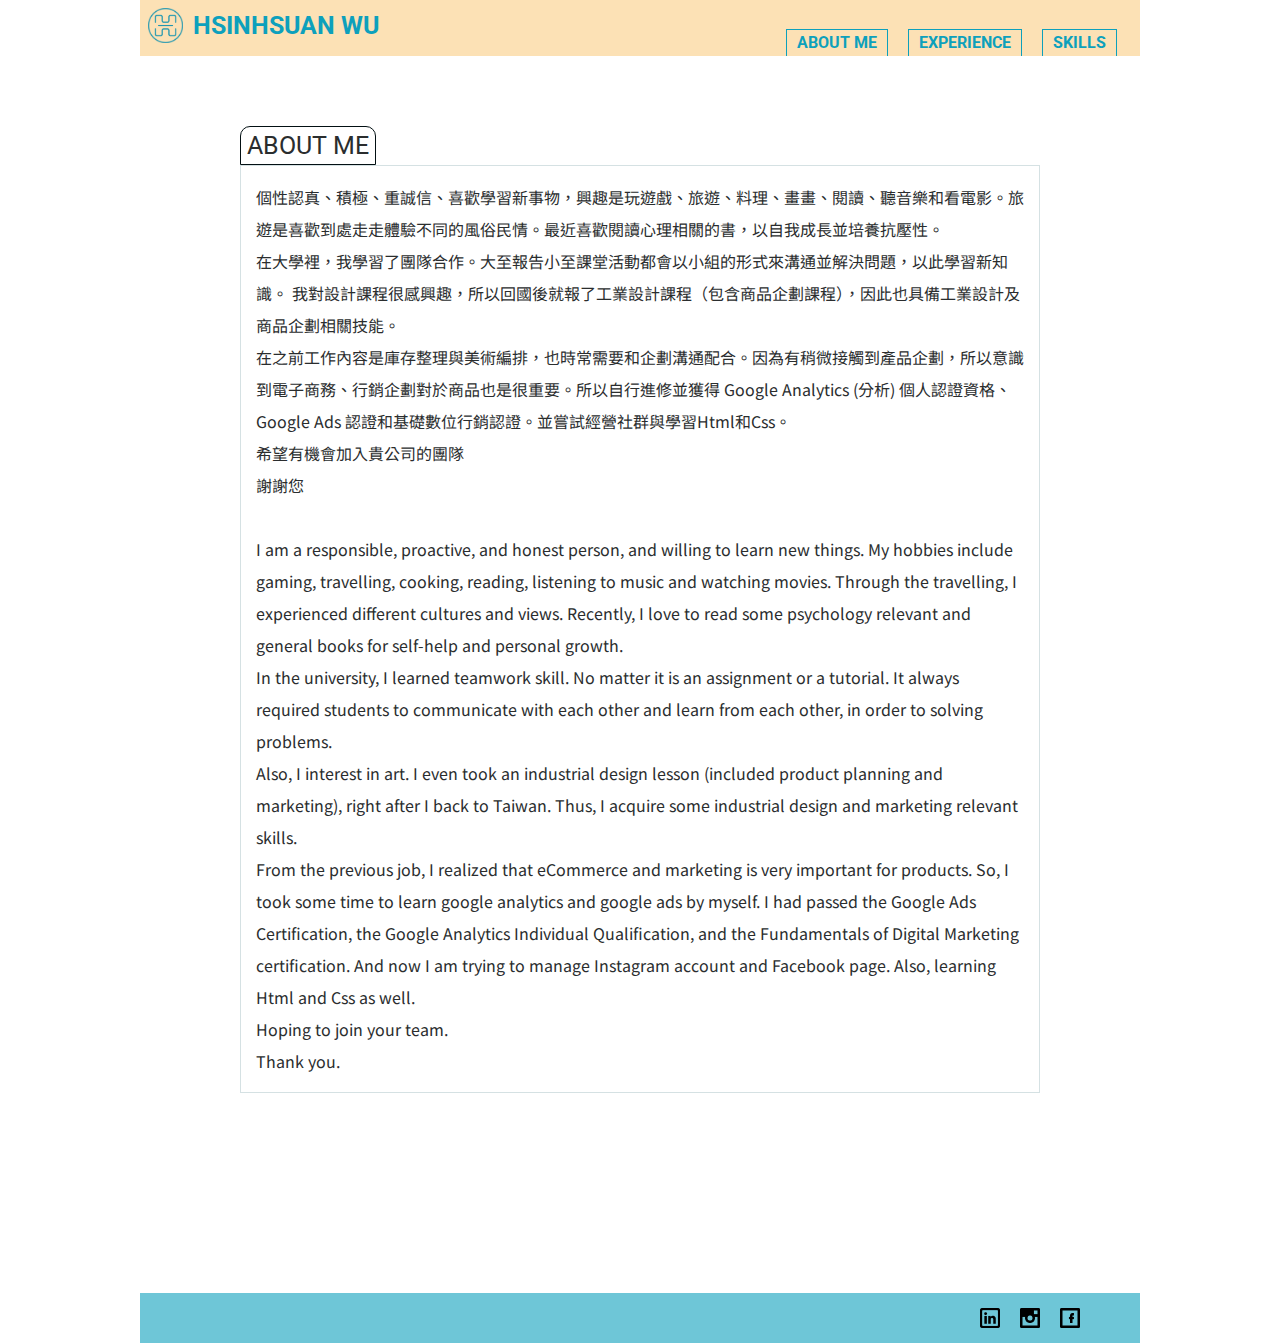
<file: index.html>
<!DOCTYPE html>
<html lang="en">
<head>
	<meta charset="UTF-8">
	<meta name="description" content="HsinHsuan Wu's web"/>
	<meta name="author" content="HsinHsuan Wu"/>
	<meta http-equiv="X-UA-Compatible" content="IE=edge"/>
	<title>about me</title>
	<link rel="stylesheet" href="css/all.css">
	<link href="https://fonts.googleapis.com/css2?family=Roboto&display=swap" rel="stylesheet">
	<link href="https://fonts.googleapis.com/css2?family=Noto+Sans+TC:wght@100;400&display=swap" rel="stylesheet">
	<link rel="shortcut icon" href="img/logo.png">
</head>
<body>
	<div class="wrap">
		<div class="header">
			<a class="logo" href="">
				<img src="img/logo.png" alt="logo">
				<p>
					HSINHSUAN WU
				</p>
				
			</a>
			<ul class="menu">
				<li><a href="index.html">ABOUT ME</a></li>
				<li><a href="cv project/experience.html">EXPERIENCE</a></li>
				<li><a href="skills.html">SKILLS</a></li>
				
			</ul>
		</div>
		<div class="content">
			<h1>
				ABOUT ME
			</h1>
			<p>
				個性認真、積極、重誠信、喜歡學習新事物，興趣是玩遊戲、旅遊、料理、畫畫、閱讀、聽音樂和看電影。旅遊是喜歡到處走走體驗不同的風俗民情。最近喜歡閱讀心理相關的書，以自我成長並培養抗壓性。

				<br>在大學裡，我學習了團隊合作。大至報告小至課堂活動都會以小組的形式來溝通並解決問題，以此學習新知識。
				我對設計課程很感興趣，所以回國後就報了工業設計課程（包含商品企劃課程），因此也具備工業設計及商品企劃相關技能。

				<br>在之前工作內容是庫存整理與美術編排，也時常需要和企劃溝通配合。因為有稍微接觸到產品企劃，所以意識到電子商務、行銷企劃對於商品也是很重要。所以自行進修並獲得  Google  Analytics  (分析)  個人認證資格、Google  Ads  認證和基礎數位行銷認證。並嘗試經營社群與學習Html和Css。

				<br>希望有機會加入貴公司的團隊

				<br>謝謝您 
				<br>
				<br>
				I am a responsible, proactive, and honest person, and willing to learn new things. My hobbies include gaming, travelling, cooking, reading, listening to music and watching movies. Through the travelling, I experienced different cultures and views. Recently, I love to read some psychology relevant and general books for self-help and personal growth. 

				<br>In the university, I learned teamwork  skill. No matter it is an assignment or a  tutorial. It always required students to communicate with each other and learn from  each other, in order to solving problems.

				<br>Also, I interest in art. I even took  an industrial design lesson (included product planning and marketing), right after I back to Taiwan. Thus, I acquire some industrial design and marketing relevant skills.

				<br>From the previous job, I realized that  eCommerce and marketing is very important for products. So, I took some time to learn google analytics and google ads by myself.  I had passed the Google Ads Certification, the Google Analytics Individual  Qualification, and the Fundamentals of  Digital Marketing certification. And now I am trying to manage Instagram account and Facebook page. Also, learning Html and Css as well.

				<br>Hoping to join your team.

				<br>Thank you. 
			</p>
		</div>
		<div class="footer">
			<ul>
				
				<a href="https://www.linkedin.com/in/hsin-hsuan-wu"><img src="img/linkedin.png" alt="linkedin"></a>

				<a href="https://www.instagram.com/sonntagmorn/"><img src="img/ig.png" alt="instagram"></a>
				<a href="https://www.facebook.com/sonntagmorn"><img src="img/fb.png" alt="facebook"></a>
			</ul>
		</div>
	</div>
	
</body>
</html>
</file>
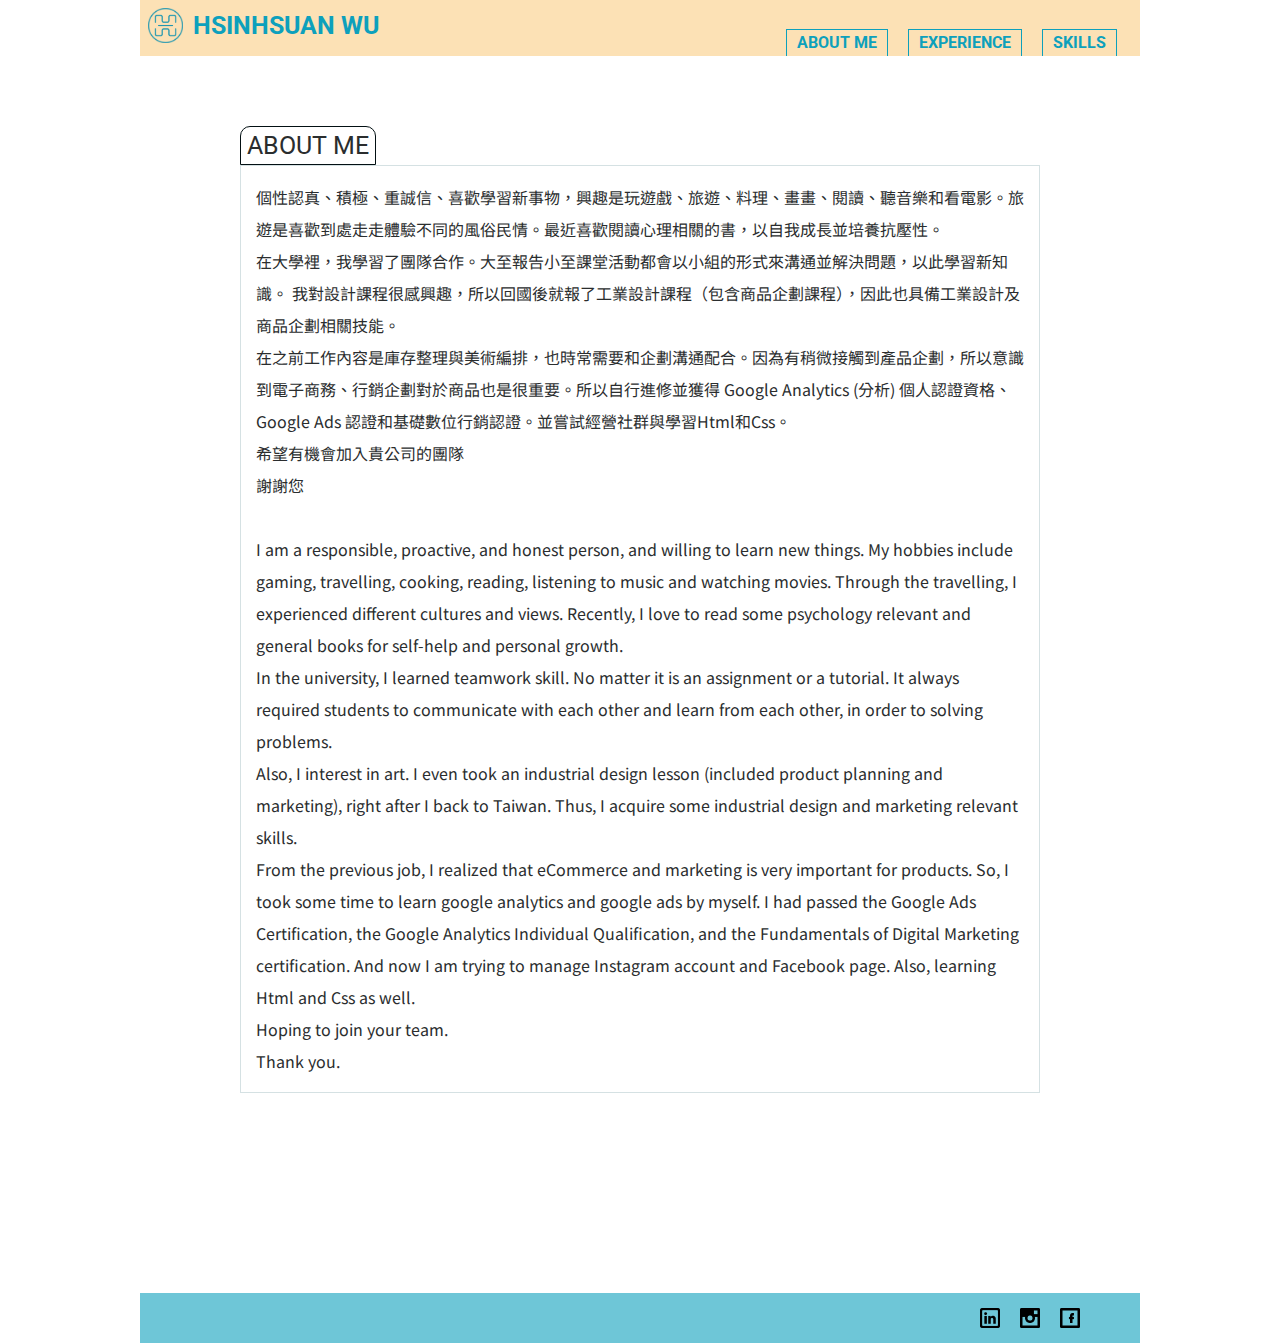
<file: aboutme.html>
<!DOCTYPE html>
<html lang="en">
<head>
	<meta charset="UTF-8">
	<meta name="description" content="HsinHsuan Wu's web"/>
	<meta name="author" content="HsinHsuan Wu"/>
	<meta http-equiv="X-UA-Compatible" content="IE=edge"/>
	<title>about me</title>
	<link rel="stylesheet" href="css/all.css">
	<link href="https://fonts.googleapis.com/css2?family=Roboto&display=swap" rel="stylesheet">
	<link href="https://fonts.googleapis.com/css2?family=Noto+Sans+TC:wght@100;400&display=swap" rel="stylesheet">
	<link rel="shortcut icon" href="img/logo.png">
</head>
<body>
	<div class="wrap">
		<div class="header">
			<a class="logo" href="">
				<img src="img/logo.png" alt="logo">
				<p>
					HSINHSUAN WU
				</p>
				
			</a>
			<ul class="menu">
				<li><a href="aboutme.html">ABOUT ME</a></li>
				<li><a href="experience.html">EXPERIENCE</a></li>
				<li><a href="skills.html">SKILLS</a></li>
				
			</ul>
		</div>
		<div class="content">
			<h1>
				ABOUT ME
			</h1>
			<p>
				個性認真、積極、重誠信、喜歡學習新事物，興趣是玩遊戲、旅遊、料理、畫畫、閱讀、聽音樂和看電影。旅遊是喜歡到處走走體驗不同的風俗民情。最近喜歡閱讀心理相關的書，以自我成長並培養抗壓性。

				<br>在大學裡，我學習了團隊合作。大至報告小至課堂活動都會以小組的形式來溝通並解決問題，以此學習新知識。
				我對設計課程很感興趣，所以回國後就報了工業設計課程（包含商品企劃課程），因此也具備工業設計及商品企劃相關技能。

				<br>在之前工作內容是庫存整理與美術編排，也時常需要和企劃溝通配合。因為有稍微接觸到產品企劃，所以意識到電子商務、行銷企劃對於商品也是很重要。所以自行進修並獲得  Google  Analytics  (分析)  個人認證資格、Google  Ads  認證和基礎數位行銷認證。並嘗試經營社群與學習Html和Css。

				<br>希望有機會加入貴公司的團隊

				<br>謝謝您 
				<br>
				<br>
				I am a responsible, proactive, and honest person, and willing to learn new things. My hobbies include gaming, travelling, cooking, reading, listening to music and watching movies. Through the travelling, I experienced different cultures and views. Recently, I love to read some psychology relevant and general books for self-help and personal growth. 

				<br>In the university, I learned teamwork  skill. No matter it is an assignment or a  tutorial. It always required students to communicate with each other and learn from  each other, in order to solving problems.

				<br>Also, I interest in art. I even took  an industrial design lesson (included product planning and marketing), right after I back to Taiwan. Thus, I acquire some industrial design and marketing relevant skills.

				<br>From the previous job, I realized that  eCommerce and marketing is very important for products. So, I took some time to learn google analytics and google ads by myself.  I had passed the Google Ads Certification, the Google Analytics Individual  Qualification, and the Fundamentals of  Digital Marketing certification. And now I am trying to manage Instagram account and Facebook page. Also, learning Html and Css as well.

				<br>Hoping to join your team.

				<br>Thank you. 
			</p>
		</div>
		<div class="footer">
			<ul>
				
				<a href="https://www.linkedin.com/in/hsin-hsuan-wu"><img src="img/linkedin.png" alt="linkedin"></a>

				<a href="https://www.instagram.com/sonntagmorn/"><img src="img/ig.png" alt="instagram"></a>
				<a href="https://www.facebook.com/sonntagmorn"><img src="img/fb.png" alt="facebook"></a>
			</ul>
		</div>
	</div>
	
</body>
</html>
</file>
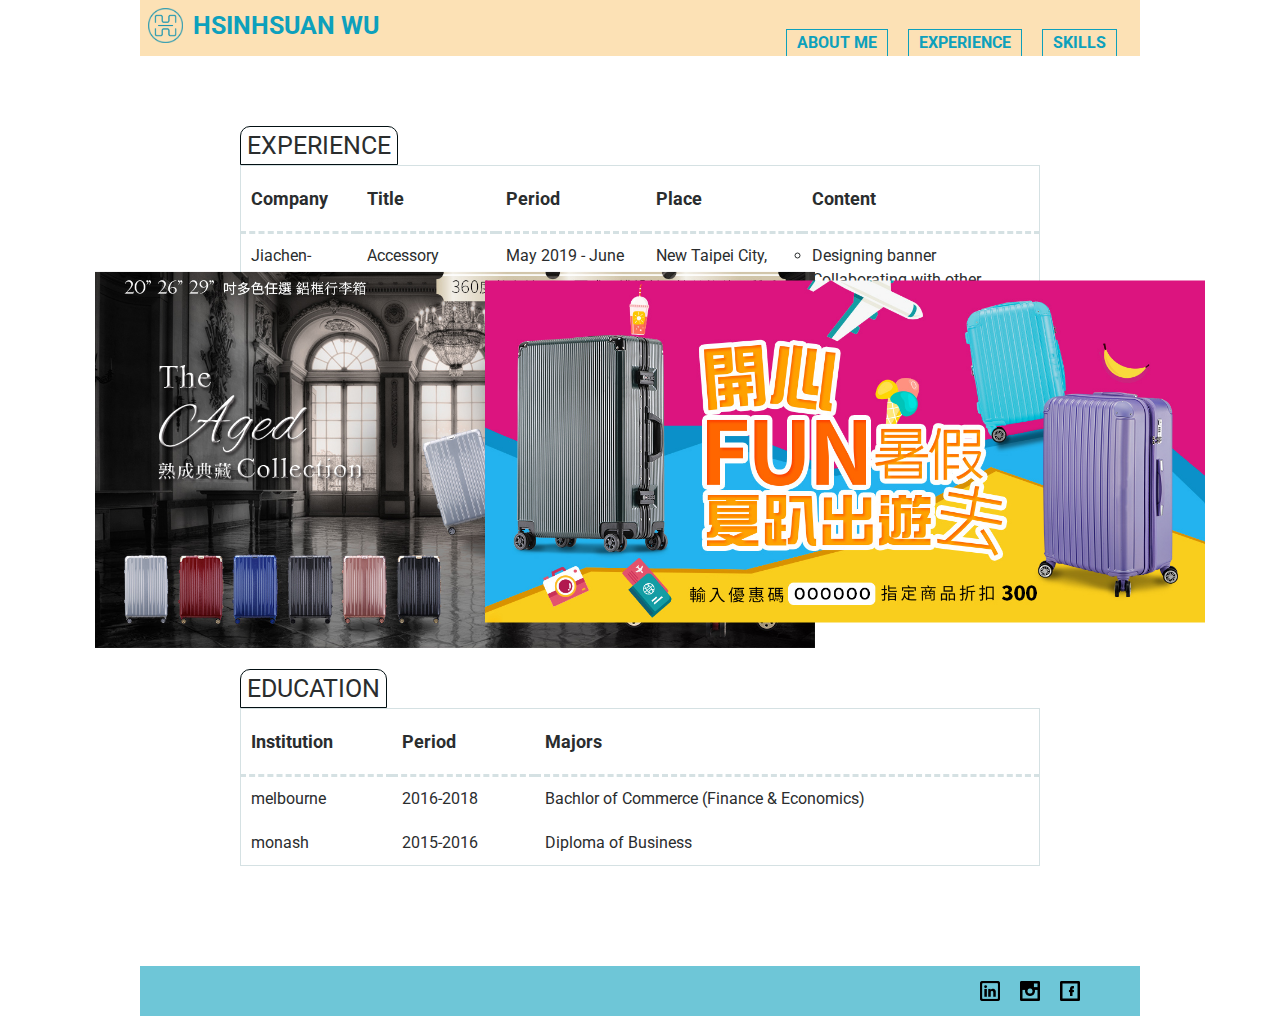
<file: experience.html>
<!DOCTYPE html>
<html lang="en">
<head>
	<meta charset="UTF-8">
	<meta name="viewport" content="width=device-width, initial-scale=1.0">
	<meta name="description" content="HsinHsuan Wu's web">
	<meta name="author" content="HsinHsuan Wu">
	<meta http-equiv="X-UA-Compatible" content="IE=edge"/>
	<title>experience</title>
	<link rel="stylesheet" href="css/all.css">
	<link href="https://fonts.googleapis.com/css2?family=Roboto&display=swap" rel="stylesheet">
	<link rel="shortcut icon" href="img/logo.png">
</head>
<body>
	<div class="wrap">
		<div class="header">
			<a class="logo" href="">
				<img src="img/logo.png" alt="logo">
				<p>
					HSINHSUAN WU
				</p>
				
			</a>
			<ul class="menu">
				<li><a href="index.html">ABOUT ME</a></li>
				<li><a href="experience.html">EXPERIENCE</a></li>
				<li><a href="skills.html">SKILLS</a></li>
				
			</ul>
		</div>
		<div class="content">
			<div class="experience">
				<h1>
				EXPERIENCE
				</h1>
				<table>
						<tr>
							<th>Company</th>
							<th>Title</th>
							<th>Period</th>
							<th>Place</th>
							<th>Content</th>
						</tr>
						<tr>
							<td>Jiachen-Travel</td>
							<td>Accessory designer</td>
							<td>May 2019 - June 2019</td>
							<td>New Taipei City, Taiwan</td>
							<td>
								<ul>
									<li>Designing banner</li>
									<li>Collaborating with other departments</li>
									<li>Sorting inventory</li>
								</ul> 
							</td>
						</tr>
					</table>
					<ul class="projects">
						<li><img src="img/p1.jpg" alt="Project1"></li>
						<li><img src="img/p2.jpg" alt="project2"></li>
					</ul>
			</div>
			
			<div class="education">
				<h1>
				EDUCATION
				</h1>
				<table>
					<tr>
						<th>Institution</th>
						<th>Period</th>
						<th>Majors</th>
					</tr>
					<tr>
						<td>melbourne</td>
						<td>2016-2018</td>
						<td>Bachlor of Commerce (Finance & Economics)</td>
					</tr>
					<tr>
						<td>monash</td>
						<td>2015-2016</td>
						<td>Diploma of Business</td>
					</tr>
				</table>
		
			</div>
							
		
		</div>
		<div class="footer">
			<ul>
				
				<a href="https://www.linkedin.com/in/hsin-hsuan-wu"><img src="img/linkedin.png" alt="linkedin"></a>

				<a href="https://www.instagram.com/sonntagmorn/"><img src="img/ig.png" alt="instagram"></a>
				<a href="https://www.facebook.com/sonntagmorn"><img src="img/fb.png" alt="facebook"></a>
			</ul>
		</div>
	</div>
	
</body>
</html>
</file>
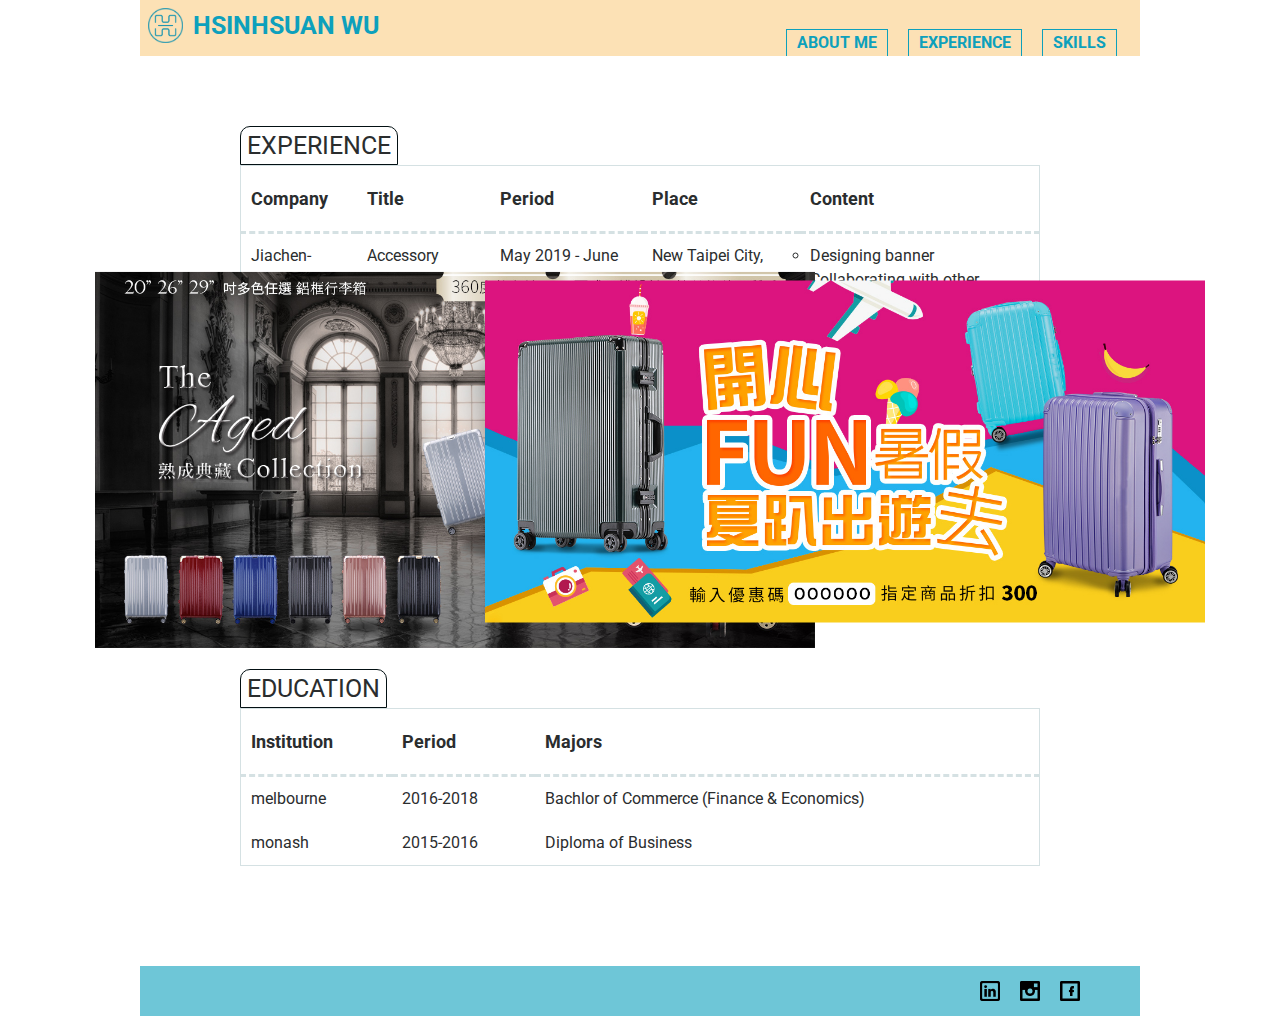
<file: EXPERIENCE.html>
<!DOCTYPE html>
<html lang="en">
<head>
	<meta charset="UTF-8">
	<meta name="viewport" content="width=device-width, initial-scale=1.0">
	<meta name="description" content="HsinHsuan Wu's web">
	<meta name="author" content="HsinHsuan Wu">
	<meta http-equiv="X-UA-Compatible" content="IE=edge"/>
	<title>experience</title>
	<link rel="stylesheet" href="css/all.css">
	<link href="https://fonts.googleapis.com/css2?family=Roboto&display=swap" rel="stylesheet">
	<link rel="shortcut icon" href="img/logo.png">
</head>
<body>
	<div class="wrap">
		<div class="header">
			<a class="logo" href="">
				<img src="img/logo.png" alt="logo">
				<p>
					HSINHSUAN WU
				</p>
				
			</a>
			<ul class="menu">
				<li><a href="aboutme.html">ABOUT ME</a></li>
				<li><a href="experience.html">EXPERIENCE</a></li>
				<li><a href="skills.html">SKILLS</a></li>
				
			</ul>
		</div>
		<div class="content">
			<div class="experience">
				<h1>
				EXPERIENCE
				</h1>
				<table>
						<tr>
							<th>Company</th>
							<th>Title</th>
							<th>Period</th>
							<th>Place</th>
							<th>Content</th>
						</tr>
						<tr>
							<td>Jiachen-Travel</td>
							<td>Accessory desiger</td>
							<td>May 2019 - June 2019</td>
							<td>New Taipei City, Taiwan</td>
							<td>
								<ul>
									<li>Designing banner</li>
									<li>Collaborating with other departments</li>
									<li>Sorting inventory</li>
								</ul> 
							</td>
						</tr>
					</table>
					<ul class="projects">
						<li><img src="img/p1.jpg" alt="Project1"></li>
						<li><img src="img/p2.jpg" alt="project2"></li>
					</ul>
			</div>
			
			<div class="education">
				<h1>
				EDUCATION
				</h1>
				<table>
					<tr>
						<th>Institution</th>
						<th>Period</th>
						<th>Majors</th>
					</tr>
					<tr>
						<td>melbourne</td>
						<td>2016-2018</td>
						<td>Bachlor of Commerce (Finance & Economics)</td>
					</tr>
					<tr>
						<td>monash</td>
						<td>2015-2016</td>
						<td>Diploma of Business</td>
					</tr>
				</table>
		
			</div>
							
		
		</div>
		<div class="footer">
			<ul>
				
				<a href="https://www.linkedin.com/in/hsin-hsuan-wu"><img src="img/linkedin.png" alt="linkedin"></a>

				<a href="https://www.instagram.com/sonntagmorn/"><img src="img/ig.png" alt="instagram"></a>
				<a href="https://www.facebook.com/sonntagmorn"><img src="img/fb.png" alt="facebook"></a>
			</ul>
		</div>
	</div>
	
</body>
</html>
</file>
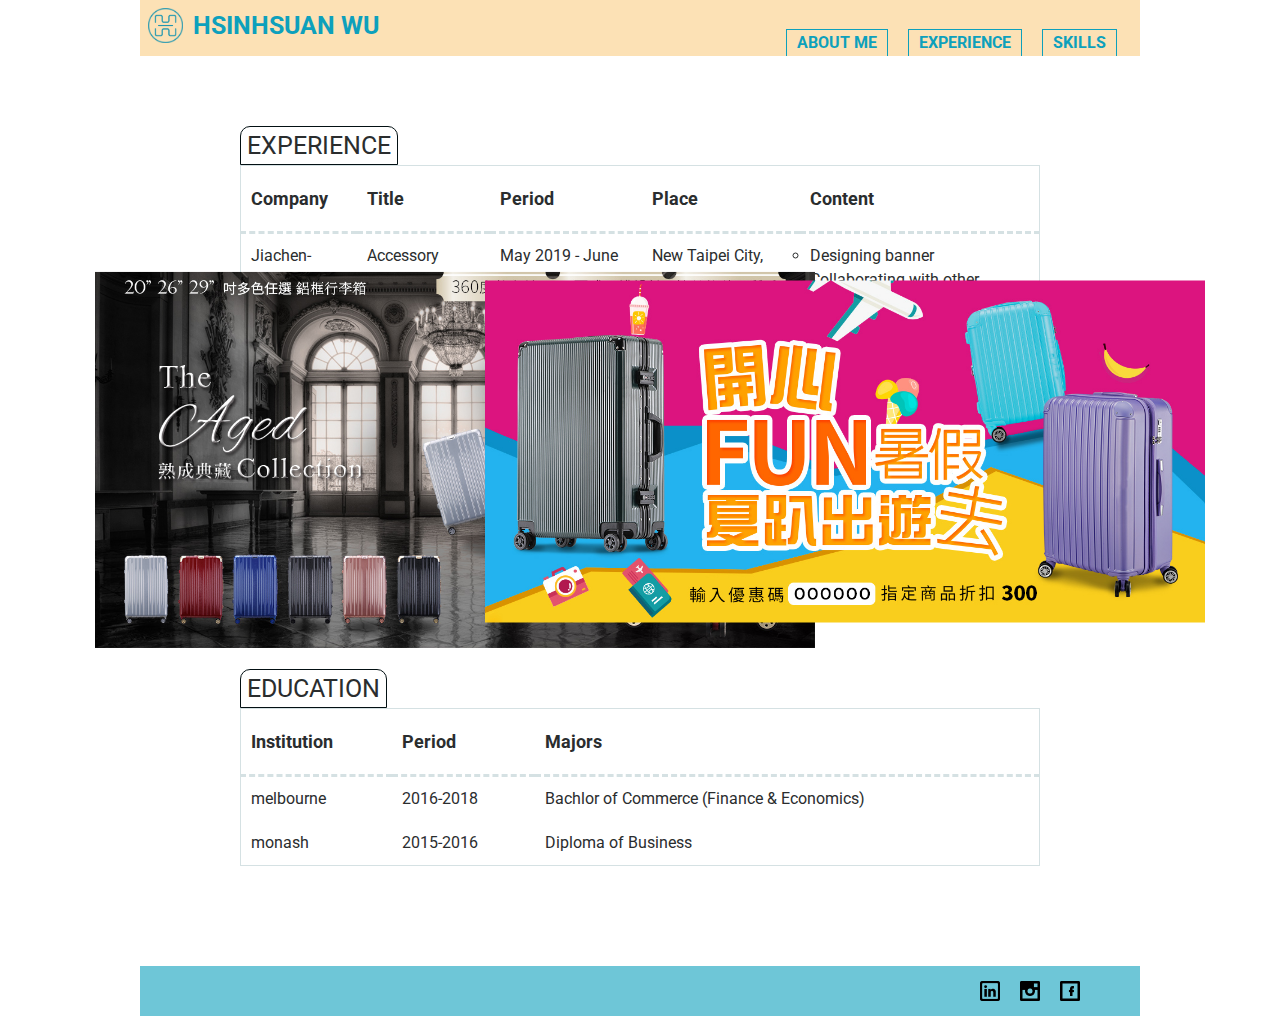
<file: index (2).html>
<!DOCTYPE html>
<html lang="en">
<head>
	<meta charset="UTF-8">
	<meta name="viewport" content="width=device-width, initial-scale=1.0">
	<meta name="description" content="HsinHsuan Wu's web">
	<meta name="author" content="HsinHsuan Wu">
	<meta http-equiv="X-UA-Compatible" content="IE=edge"/>
	<title>experience</title>
	<link rel="stylesheet" href="css/all.css">
	<link href="https://fonts.googleapis.com/css2?family=Roboto&display=swap" rel="stylesheet">
	<link rel="shortcut icon" href="img/logo.png">
</head>
<body>
	<div class="wrap">
		<div class="header">
			<a class="logo" href="">
				<img src="img/logo.png" alt="logo">
				<p>
					HSINHSUAN WU
				</p>
				
			</a>
			<ul class="menu">
				<li><a href="index.html">ABOUT ME</a></li>
				<li><a href="index (2).html">EXPERIENCE</a></li>
				<li><a href="index_skills.html">SKILLS</a></li>
				
			</ul>
		</div>
		<div class="content">
			<div class="experience">
				<h1>
				EXPERIENCE
				</h1>
				<table>
						<tr>
							<th>Company</th>
							<th>Title</th>
							<th>Period</th>
							<th>Place</th>
							<th>Content</th>
						</tr>
						<tr>
							<td>Jiachen-Travel</td>
							<td>Accessory desiger</td>
							<td>May 2019 - June 2019</td>
							<td>New Taipei City, Taiwan</td>
							<td>
								<ul>
									<li>Designing banner</li>
									<li>Collaborating with other departments</li>
									<li>Sorting inventory</li>
								</ul> 
							</td>
						</tr>
					</table>
					<ul class="projects">
						<li><img src="img/p1.jpg" alt="Project1"></li>
						<li><img src="img/p2.jpg" alt="project2"></li>
					</ul>
			</div>
			
			<div class="education">
				<h1>
				EDUCATION
				</h1>
				<table>
					<tr>
						<th>Institution</th>
						<th>Period</th>
						<th>Majors</th>
					</tr>
					<tr>
						<td>melbourne</td>
						<td>2016-2018</td>
						<td>Bachlor of Commerce (Finance & Economics)</td>
					</tr>
					<tr>
						<td>monash</td>
						<td>2015-2016</td>
						<td>Diploma of Business</td>
					</tr>
				</table>
		
			</div>
							
		
		</div>
		<div class="footer">
			<ul>
				
				<a href="https://www.linkedin.com/in/hsin-hsuan-wu"><img src="img/linkedin.png" alt="linkedin"></a>

				<a href="https://www.instagram.com/sonntagmorn/"><img src="img/ig.png" alt="instagram"></a>
				<a href="https://www.facebook.com/sonntagmorn"><img src="img/fb.png" alt="facebook"></a>
			</ul>
		</div>
	</div>
	
</body>
</html>
</file>
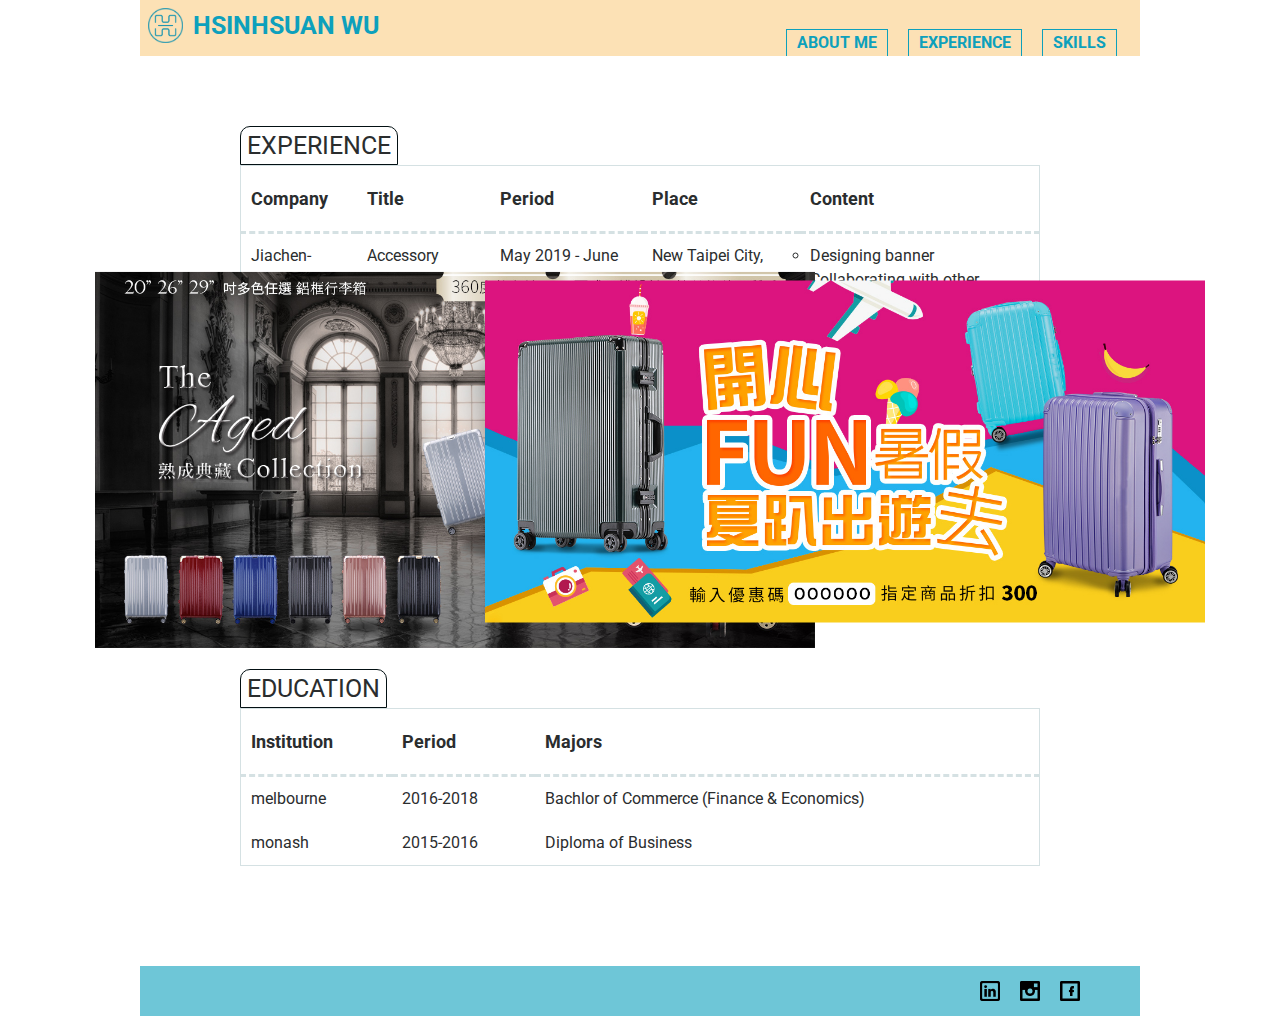
<file: index_experience.html>
<!DOCTYPE html>
<html lang="en">
<head>
	<meta charset="UTF-8">
	<meta name="viewport" content="width=device-width, initial-scale=1.0">
	<meta name="description" content="HsinHsuan Wu's web">
	<meta name="author" content="HsinHsuan Wu">
	<meta http-equiv="X-UA-Compatible" content="IE=edge"/>
	<title>experience</title>
	<link rel="stylesheet" href="css/all.css">
	<link href="https://fonts.googleapis.com/css2?family=Roboto&display=swap" rel="stylesheet">
	<link rel="shortcut icon" href="img/logo.png">
</head>
<body>
	<div class="wrap">
		<div class="header">
			<a class="logo" href="">
				<img src="img/logo.png" alt="logo">
				<p>
					HSINHSUAN WU
				</p>
				
			</a>
			<ul class="menu">
				<li><a href="index.html">ABOUT ME</a></li>
				<li><a href="index_experience.html">EXPERIENCE</a></li>
				<li><a href="index_skills.html">SKILLS</a></li>
				
			</ul>
		</div>
		<div class="content">
			<div class="experience">
				<h1>
				EXPERIENCE
				</h1>
				<table>
						<tr>
							<th>Company</th>
							<th>Title</th>
							<th>Period</th>
							<th>Place</th>
							<th>Content</th>
						</tr>
						<tr>
							<td>Jiachen-Travel</td>
							<td>Accessory desiger</td>
							<td>May 2019 - June 2019</td>
							<td>New Taipei City, Taiwan</td>
							<td>
								<ul>
									<li>Designing banner</li>
									<li>Collaborating with other departments</li>
									<li>Sorting inventory</li>
								</ul> 
							</td>
						</tr>
					</table>
					<ul class="projects">
						<li><img src="img/p1.jpg" alt="Project1"></li>
						<li><img src="img/p2.jpg" alt="project2"></li>
					</ul>
			</div>
			
			<div class="education">
				<h1>
				EDUCATION
				</h1>
				<table>
					<tr>
						<th>Institution</th>
						<th>Period</th>
						<th>Majors</th>
					</tr>
					<tr>
						<td>melbourne</td>
						<td>2016-2018</td>
						<td>Bachlor of Commerce (Finance & Economics)</td>
					</tr>
					<tr>
						<td>monash</td>
						<td>2015-2016</td>
						<td>Diploma of Business</td>
					</tr>
				</table>
		
			</div>
							
		
		</div>
		<div class="footer">
			<ul>
				
				<a href="https://www.linkedin.com/in/hsin-hsuan-wu"><img src="img/linkedin.png" alt="linkedin"></a>

				<a href="https://www.instagram.com/sonntagmorn/"><img src="img/ig.png" alt="instagram"></a>
				<a href="https://www.facebook.com/sonntagmorn"><img src="img/fb.png" alt="facebook"></a>
			</ul>
		</div>
	</div>
	
</body>
</html>
</file>
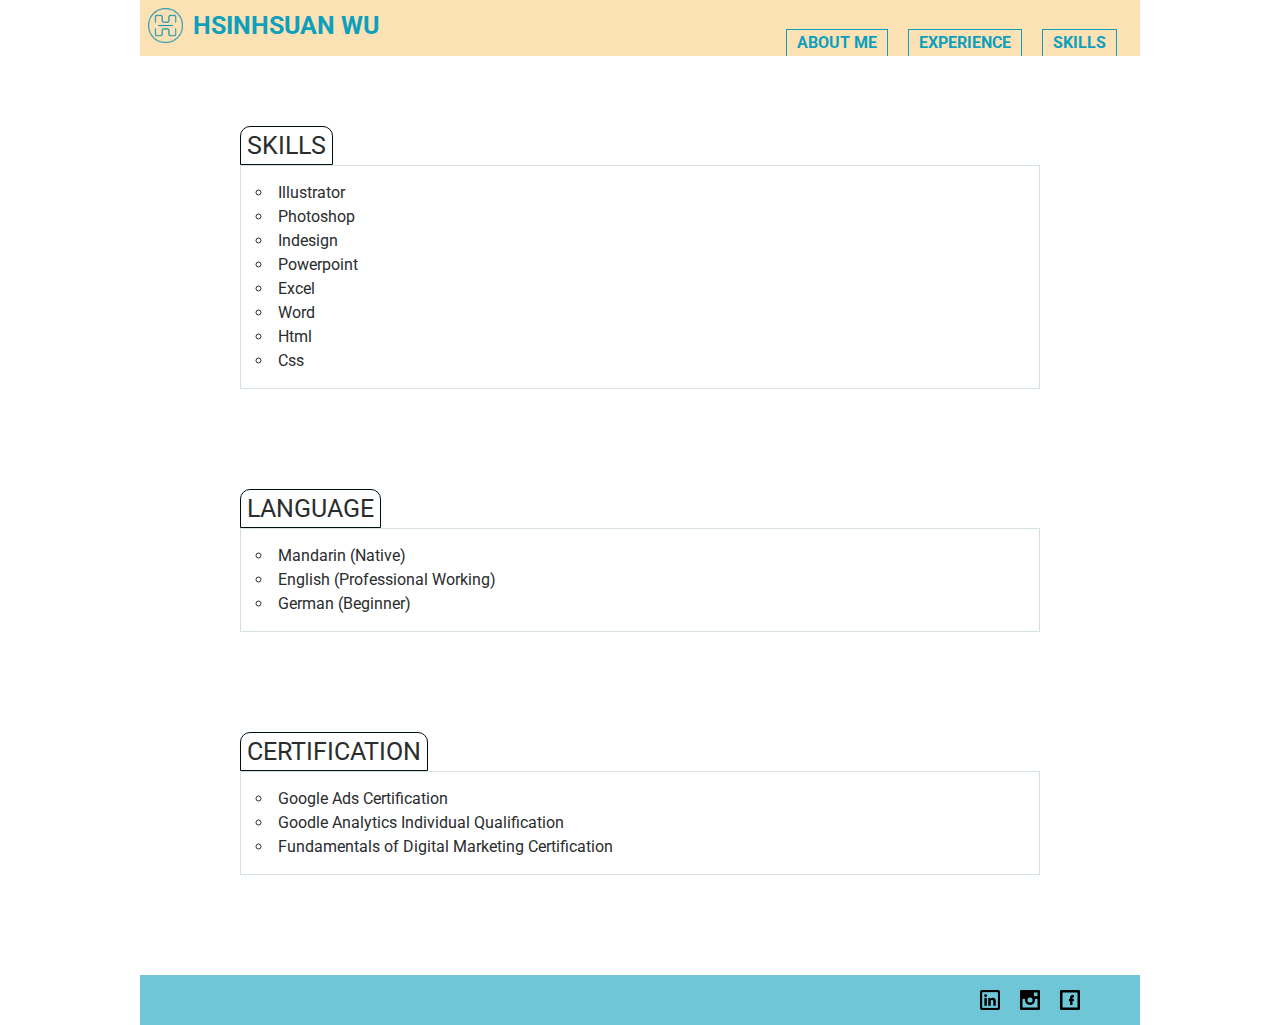
<file: index_skill.html>
<!DOCTYPE html>
<html lang="en">
<head>
	<meta charset="UTF-8">
	<meta name="description" content="HsinHsuan Wu's web">
	<meta name="author" content="HsinHsuan Wu">
	<meta http-equiv="X-UA-Compatible" content="IE=edge"/>
	<title>skill</title>
	<link rel="stylesheet" href="css/all.css">
	<link href="https://fonts.googleapis.com/css2?family=Roboto&display=swap" rel="stylesheet">
	<link rel="shortcut icon" href="img/logo.png">
</head>
<body>
	<div class="wrap">
		<div class="header">
			<a class="logo" href="">
				<img src="img/logo.png" alt="logo">
				<p>
					HSINHSUAN WU
				</p>
				
			</a>
			<ul class="menu">
				<li><a href="index.html">ABOUT ME</a></li>
				<li><a href="index_experience.html">EXPERIENCE</a></li>
				<li><a href="index_skills.html">SKILLS</a></li>
				
			</ul>
		</div>
		<div class="content">
			<div class="skill">
				<h1>
					SKILLS
				</h1>
				<ul>
						<li>Illustrator</li>
						<li>Photoshop</li>
						<li>Indesign</li>
						<li>Powerpoint</li>
						<li>Excel</li>
						<li>Word</li>
						<li>Html</li>
						<li>Css</li>
				</ul>
				</div>
			<div class="language">
				<h1>
					LANGUAGE
				</h1>
				<ul>
					<li>Mandarin (Native)</li>
					<li>English (Professional Working)</li>
					<li>German (Beginner)</li>
				</ul>
			</div>
			<div class="certification">
				<h1>
					CERTIFICATION
				</h1>
				<ul>
					<li>Google Ads Certification</li>
					<li>Goodle Analytics Individual Qualification</li>
					<li>Fundamentals of Digital Marketing Certification</li>
				</ul>
			</div>
			
		</div>	
		<div class="footer">
			<ul>
						
				<a href="https://www.linkedin.com/in/hsin-hsuan-wu"><img src="img/linkedin.png" alt="linkedin"></a>

				<a href="https://www.instagram.com/sonntagmorn/"><img src="img/ig.png" alt="instagram"></a>
				<a href="https://www.facebook.com/sonntagmorn"><img src="img/fb.png" alt="facebook"></a>
			</ul>
		</div>		
			
		
	</div>
	
</body>
</html>
</file>
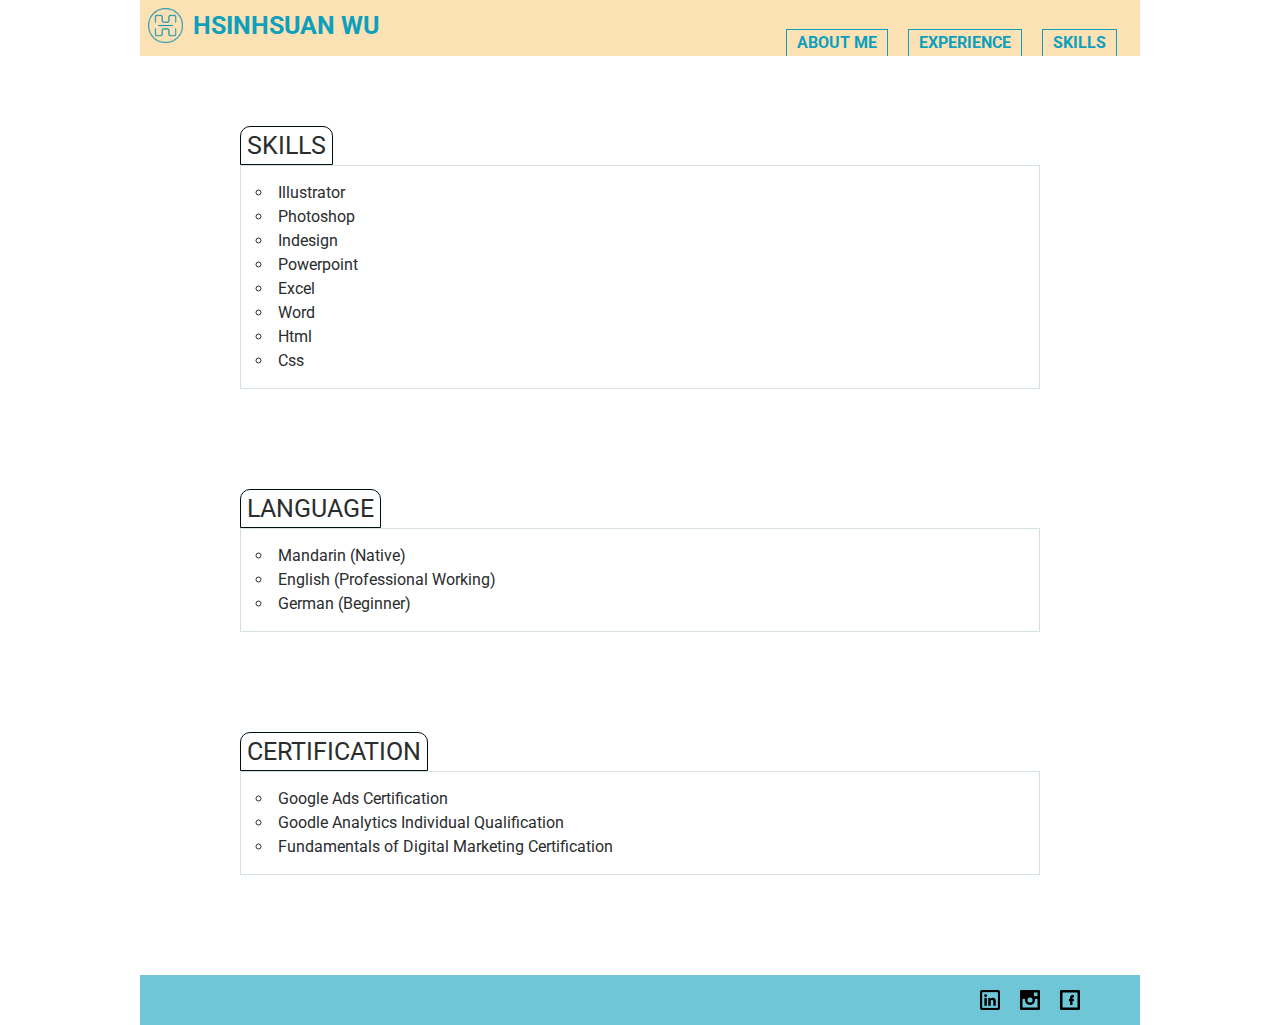
<file: SKILLS.html>
<!DOCTYPE html>
<html lang="en">
<head>
	<meta charset="UTF-8">
	<meta name="description" content="HsinHsuan Wu's web">
	<meta name="author" content="HsinHsuan Wu">
	<meta http-equiv="X-UA-Compatible" content="IE=edge"/>
	<title>skill</title>
	<link rel="stylesheet" href="css/all.css">
	<link href="https://fonts.googleapis.com/css2?family=Roboto&display=swap" rel="stylesheet">
	<link rel="shortcut icon" href="img/logo.png">
</head>
<body>
	<div class="wrap">
		<div class="header">
			<a class="logo" href="">
				<img src="img/logo.png" alt="logo">
				<p>
					HSINHSUAN WU
				</p>
				
			</a>
			<ul class="menu">
				<li><a href="aboutme.html">ABOUT ME</a></li>
				<li><a href="experience.html">EXPERIENCE</a></li>
				<li><a href="skills.html">SKILLS</a></li>
				
			</ul>
		</div>
		<div class="content">
			<div class="skill">
				<h1>
					SKILLS
				</h1>
				<ul>
						<li>Illustrator</li>
						<li>Photoshop</li>
						<li>Indesign</li>
						<li>Powerpoint</li>
						<li>Excel</li>
						<li>Word</li>
						<li>Html</li>
						<li>Css</li>
				</ul>
				</div>
			<div class="language">
				<h1>
					LANGUAGE
				</h1>
				<ul>
					<li>Mandarin (Native)</li>
					<li>English (Professional Working)</li>
					<li>German (Beginner)</li>
				</ul>
			</div>
			<div class="certification">
				<h1>
					CERTIFICATION
				</h1>
				<ul>
					<li>Google Ads Certification</li>
					<li>Goodle Analytics Individual Qualification</li>
					<li>Fundamentals of Digital Marketing Certification</li>
				</ul>
			</div>
			
		</div>	
		<div class="footer">
			<ul>
						
				<a href="https://www.linkedin.com/in/hsin-hsuan-wu"><img src="img/linkedin.png" alt="linkedin"></a>

				<a href="https://www.instagram.com/sonntagmorn/"><img src="img/ig.png" alt="instagram"></a>
				<a href="https://www.facebook.com/sonntagmorn"><img src="img/fb.png" alt="facebook"></a>
			</ul>
		</div>		
			
		
	</div>
	
</body>
</html>
</file>
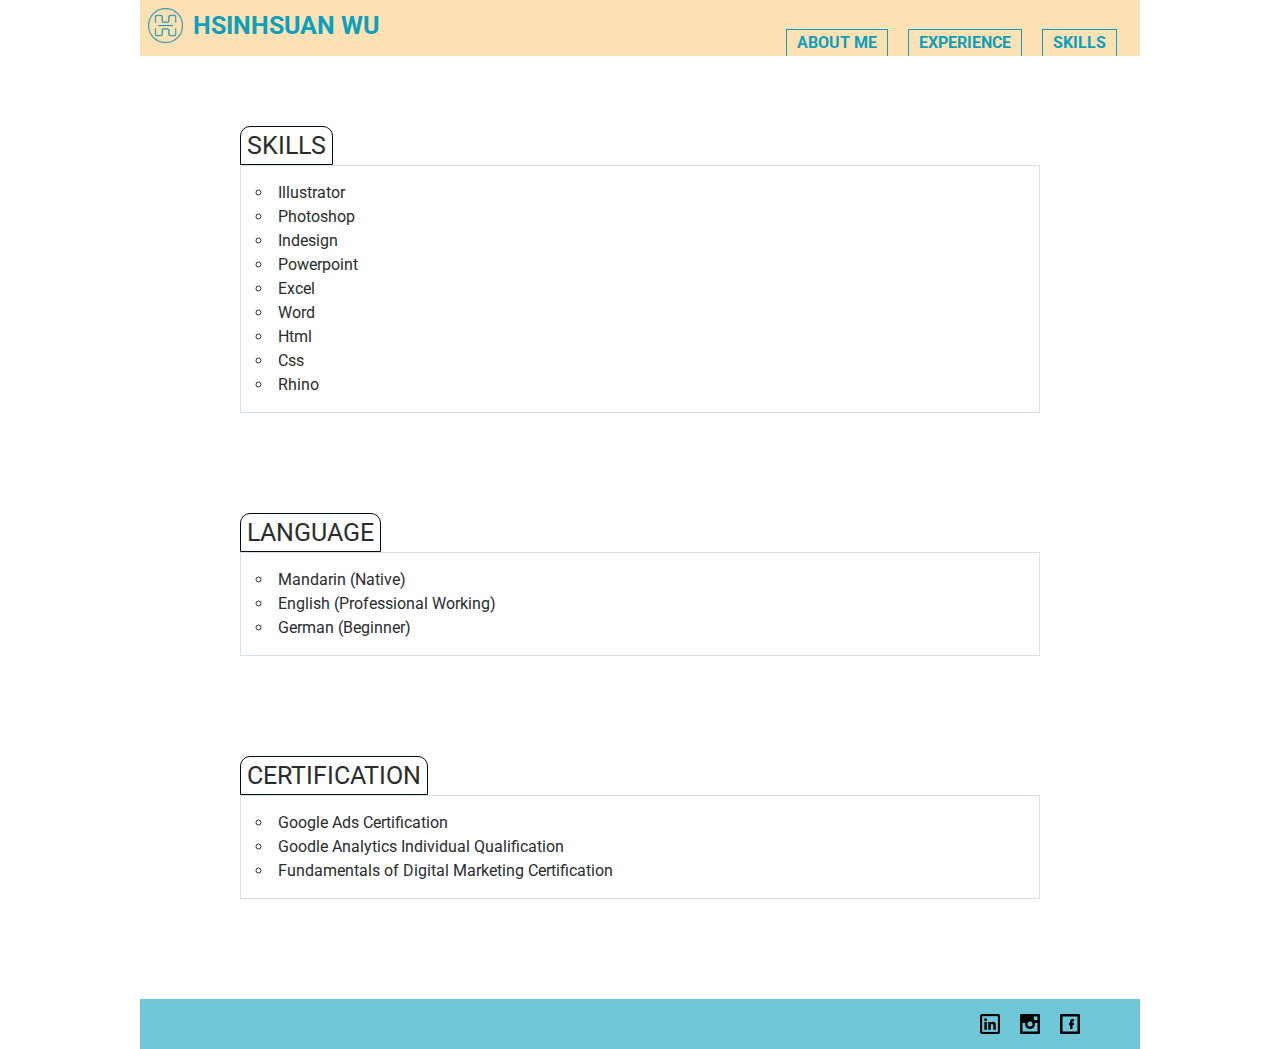
<file: skills.html>
<!DOCTYPE html>
<html lang="en">
<head>
	<meta charset="UTF-8">
	<meta name="description" content="HsinHsuan Wu's web">
	<meta name="author" content="HsinHsuan Wu">
	<meta http-equiv="X-UA-Compatible" content="IE=edge"/>
	<title>skill</title>
	<link rel="stylesheet" href="css/all.css">
	<link href="https://fonts.googleapis.com/css2?family=Roboto&display=swap" rel="stylesheet">
	<link rel="shortcut icon" href="img/logo.png">
</head>
<body>
	<div class="wrap">
		<div class="header">
			<a class="logo" href="">
				<img src="img/logo.png" alt="logo">
				<p>
					HSINHSUAN WU
				</p>
				
			</a>
			<ul class="menu">
				<li><a href="index.html">ABOUT ME</a></li>
				<li><a href="experience.html">EXPERIENCE</a></li>
				<li><a href="skills.html">SKILLS</a></li>
				
			</ul>
		</div>
		<div class="content">
			<div class="skill">
				<h1>
					SKILLS
				</h1>
				<ul>
						<li>Illustrator</li>
						<li>Photoshop</li>
						<li>Indesign</li>
						<li>Powerpoint</li>
						<li>Excel</li>
						<li>Word</li>
						<li>Html</li>
						<li>Css</li>
						<li>Rhino</li>
				</ul>
				</div>
			<div class="language">
				<h1>
					LANGUAGE
				</h1>
				<ul>
					<li>Mandarin (Native)</li>
					<li>English (Professional Working)</li>
					<li>German (Beginner)</li>
				</ul>
			</div>
			<div class="certification">
				<h1>
					CERTIFICATION
				</h1>
				<ul>
					<li>Google Ads Certification</li>
					<li>Goodle Analytics Individual Qualification</li>
					<li>Fundamentals of Digital Marketing Certification</li>
				</ul>
			</div>
			
		</div>	
		<div class="footer">
			<ul>
						
				<a href="https://www.linkedin.com/in/hsin-hsuan-wu"><img src="img/linkedin.png" alt="linkedin"></a>

				<a href="https://www.instagram.com/sonntagmorn/"><img src="img/ig.png" alt="instagram"></a>
				<a href="https://www.facebook.com/sonntagmorn"><img src="img/fb.png" alt="facebook"></a>
			</ul>
		</div>		
			
		
	</div>
	
</body>
</html>
</file>
<file: css/all.css>
/* http://meyerweb.com/eric/tools/css/reset/ 
   v2.0 | 20110126
   License: none (public domain)
*/

html, body, div, span, applet, object, iframe,
h1, h2, h3, h4, h5, h6, p, blockquote, pre,
a, abbr, acronym, address, big, cite, code,
del, dfn, em, img, ins, kbd, q, s, samp,
small, strike, strong, sub, sup, tt, var,
b, u, i, center,
dl, dt, dd, ol, ul, li,
fieldset, form, label, legend,
table, caption, tbody, tfoot, thead, tr, th, td,
article, aside, canvas, details, embed, 
figure, figcaption, footer, header, hgroup, 
menu, nav, output, ruby, section, summary,
time, mark, audio, video {
	margin: 0;
	padding: 0;
	border: 0;
	font-size: 100%;
	font: inherit;
	vertical-align: baseline;
}
/* HTML5 display-role reset for older browsers */
article, aside, details, figcaption, figure, 
footer, header, hgroup, menu, nav, section {
	display: block;
}
body {
	line-height: 1;
}
ol, ul {
	list-style: none;
}
blockquote, q {
	quotes: none;
}
blockquote:before, blockquote:after,
q:before, q:after {
	content: '';
	content: none;
}
table {
	border-collapse: collapse;
	border-spacing: 0;
}
a{
	text-decoration: none;
}
/*layout*/
.wrap{
	width: 1000px;
	margin: 0 auto;
	font-family: 'Roboto', sans-serif;

}
.header{
	height: 50px;
	background-color: rgba(244, 154, 9, 0.3);
	padding: 3px;
	

}
.header a{
	color: #0da0bc;

}
.logo{
	float: left;
	padding: 5px;
}
.logo p{
	float: right;
	font-size: 25px;
	font-weight: bold;
	margin-left: 10px;
	margin-top: 5px;

}
.logo img{
	height: 35px;
	width: 35px;
}
.menu{
	float: right;
	color: #0da0bc;
	margin-right: 10px;

}

.menu li{
	float: left;
	border: 1.5px #0da0bc;
	border-style: solid solid none;
	font-size:16px;
	padding: 5px 10px;
	margin: 10px;
	margin-top: 26px;
	font-weight: bold;
	

}
.menu li:hover, .menu a:hover {
	background: #0da0bc;
	color: white;
	
}

.content{
	width: 800px;
	margin: 0 auto;
	margin-top: 70px;
	color: #2a2d2e;

}
h1{
	font-size: 25px;
	border: 1.5px solid #031013;
	border-radius: 10px 10px 0px 0px;
	padding: 6px;
	
	float: left;

}
.content p{
	clear: both;
	border: 1.5px solid #d5e1e3;
	padding: 15px;
	margin-bottom: 200px;
	line-height: 2;
	font-family: 'Noto Sans TC', sans-serif;
}

.footer{
	height: 50px;
	background: rgba(13, 160, 188, 0.6);
}
.footer ul{
	float: right;
	margin-right: 40px;
}
.footer img{
	float: left;
	height: 20px;
	width: 20px;
	margin-right: 20px;
	margin-top: 15px;

}
/*experience*/
table{
	width: 800px;
	margin-top: 70px;
	color: #2a2d2e;
	text-align: left;
	line-height: 1.5;
	border: 1.5px solid #d5e1e3;
	

	
}
th{
	font-weight: bold;
	font-size: 18px;
	line-height: 2.5;
	border-bottom: 3px dashed #d5e1e3;
}
th, td{
	padding: 10px;
}
tr:hover{
	background-color: #d5e1e3;
}
.experience li{
	list-style: circle;
}
.projects{
	margin-left: 20px;
}
.projects li{
	list-style: none;
	float: left;
	width: 360px;
	padding: 15px;
	
	
}
.projects li img{
	
	width: 100%;
	height: auto;
	margin-bottom: 100px;
	vertical-align: middle;
	transition: transform .3s;
}
.projects li img{
	transform: scale(2);
}
.education{
	clear: both;
	margin-bottom: 100px;
}

/*skills*/
.skill ul, .language ul, .certification ul{
	clear: both;
	border: 1.5px solid #d5e1e3;
	padding: 15px;
	margin-bottom: 100px;
	line-height: 1.5;
}
.skill li, .language li, .certification li{
	list-style: circle;
	list-style-position: inside;
}
.skill li:hover, .language li:hover, .certification li:hover{
	background-color: #d5e1e3;
}
</file>
